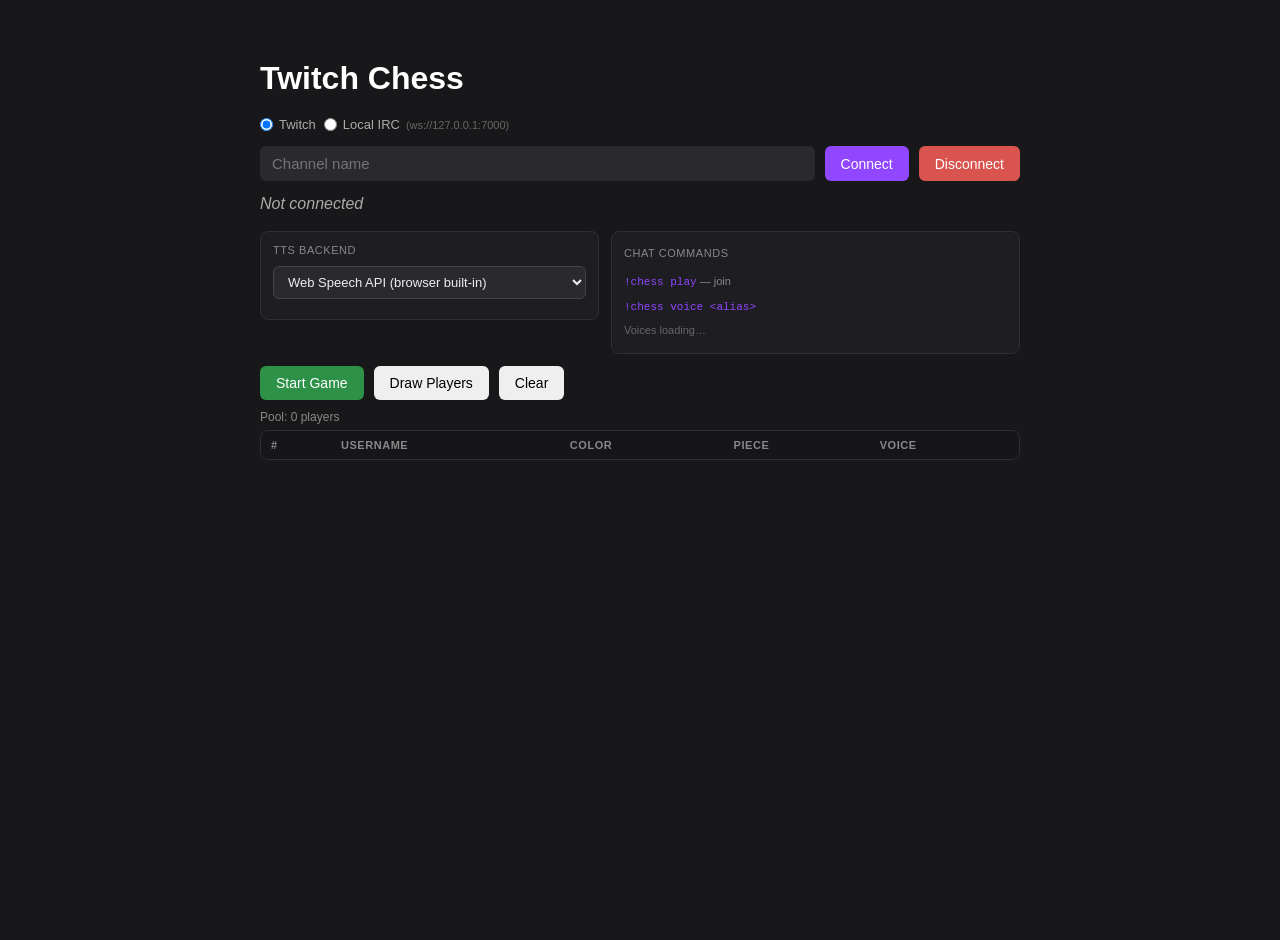
<file: docs/html/main_chess_twitch.html>
<!DOCTYPE html>
<html lang="en">
<head>
<meta charset="UTF-8">
<meta name="viewport" content="width=device-width, initial-scale=1.0">
<title>Twitch Chess</title>
<link rel="stylesheet" href="../css/styles.css">
<script src="../js/event-bus.js"></script>
<script src="../js/tts.js"></script>
<script src="../js/tts-base.js"></script>
<script src="../js/tts-supertonic.js"></script>
<script src="../js/tts-kokoro.js"></script>
<script src="../js/twitch_chat.js"></script>
<script src="../js/chess.js"></script>
<script src="../js/piece.js"></script>
<script src="../js/board.js"></script>
<script src="../js/game.js"></script>
<script src="../js/chat-log.js"></script>
<script src="../js/chat-twitch.js"></script>
</head>
<body>

<!-- ── Setup ── -->
<div id="setup-screen">
    <h1>Twitch Chess</h1>

    <div id="chat-controls"></div>

    <!-- TTS Backend + Command Reference -->
    <div style="margin:12px 0;display:flex;gap:12px;align-items:flex-start;">
    <div style="flex:0 0 auto;min-width:220px;padding:12px;background:#1e1e22;border:1px solid #2e2e36;border-radius:8px;">
        <div style="font-size:11px;text-transform:uppercase;letter-spacing:.05em;color:#888;margin-bottom:10px;">TTS Backend</div>

        <select id="tts-backend-select" style="width:100%;background:#2a2a2e;color:#eee;border:1px solid #444;border-radius:6px;padding:7px 10px;font-size:13px;margin-bottom:8px;">
            <option value="web">Web Speech API (browser built-in)</option>
            <option value="kokoro">Kokoro — English · neural · ~86 MB</option>
            <option value="supertonic">Supertonic — 31 languages · neural · ~400 MB</option>
        </select>

        <div id="firefox-warning" style="display:none;margin-bottom:8px;padding:8px 10px;background:#3a1a00;border:1px solid #e07b20;border-radius:6px;font-size:12px;color:#e07b20;"></div>

        <div id="supertonic-settings" style="display:none;margin-bottom:8px;">
            <select id="st-device" style="width:100%;background:#2a2a2e;color:#eee;border:1px solid #444;border-radius:6px;padding:7px 10px;font-size:13px;margin-bottom:6px;">
                <option value="webgpu">WebGPU (GPU accelerated)</option>
                <option value="wasm">WASM (single-threaded)</option>
            </select>
            <select id="st-lang" style="width:100%;background:#2a2a2e;color:#eee;border:1px solid #444;border-radius:6px;padding:7px 10px;font-size:13px;margin-bottom:6px;">
                <option value="en">English</option>
                <option value="de">German</option>
                <option value="fr">French</option>
                <option value="es">Spanish</option>
                <option value="it">Italian</option>
                <option value="pt">Portuguese</option>
                <option value="nl">Dutch</option>
                <option value="pl">Polish</option>
                <option value="ru">Russian</option>
                <option value="uk">Ukrainian</option>
                <option value="sv">Swedish</option>
                <option value="da">Danish</option>
                <option value="fi">Finnish</option>
                <option value="cs">Czech</option>
                <option value="sk">Slovak</option>
                <option value="ro">Romanian</option>
                <option value="hu">Hungarian</option>
                <option value="hr">Croatian</option>
                <option value="sl">Slovenian</option>
                <option value="bg">Bulgarian</option>
                <option value="el">Greek</option>
                <option value="tr">Turkish</option>
                <option value="ar">Arabic</option>
                <option value="hi">Hindi</option>
                <option value="id">Indonesian</option>
                <option value="vi">Vietnamese</option>
                <option value="ja">Japanese</option>
                <option value="ko">Korean</option>
                <option value="et">Estonian</option>
                <option value="lv">Latvian</option>
                <option value="lt">Lithuanian</option>
                <option value="na">Auto-detect</option>
            </select>
            <div style="display:flex;gap:10px;align-items:center;">
                <label style="font-size:12px;color:#aaa;white-space:nowrap;">Steps</label>
                <input type="range" id="st-steps" min="1" max="12" step="1" value="8" style="flex:1;background:transparent;">
                <span id="st-steps-val" style="font-size:13px;color:#fff;min-width:20px;">8</span>
            </div>
        </div>

        <div id="kokoro-settings" style="display:none;margin-bottom:8px;">
            <select id="kokoro-device" style="width:100%;background:#2a2a2e;color:#eee;border:1px solid #444;border-radius:6px;padding:7px 10px;font-size:13px;margin-bottom:6px;">
                <option value="webgpu">WebGPU (fp32, ~326 MB)</option>
                <option value="wasm">WASM (q8, ~86 MB)</option>
            </select>
        </div>

        <div id="tts-load-row" style="display:none;margin-top:8px;">
            <div style="display:flex;gap:8px;align-items:center;flex-wrap:wrap;">
                <button id="btn-tts-load" style="padding:6px 14px;background:#9146ff;color:#fff;border:none;border-radius:6px;font-size:13px;cursor:pointer;">⬇ Load model</button>
                <span id="tts-load-status" style="font-size:12px;color:#888;"></span>
            </div>
            <div id="tts-dl-wrap" style="display:none;margin-top:8px;">
                <div style="background:#333;border-radius:4px;height:6px;overflow:hidden;margin-bottom:4px;">
                    <div id="tts-dl-bar" style="background:#9146ff;height:100%;width:0%;transition:width .2s;border-radius:4px;"></div>
                </div>
                <div id="tts-dl-file" style="font-size:11px;color:#666;white-space:nowrap;overflow:hidden;text-overflow:ellipsis;"></div>
            </div>
        </div>
    </div><!-- /tts-backend box -->

    <!-- Command reference box — always shown, content updated by renderCmdRef() -->
    <div id="cmd-ref" style="flex:1;padding:12px;background:#1e1e22;border:1px solid #2e2e36;border-radius:8px;font-size:11px;color:#888;line-height:1.8;"></div>

    </div><!-- /flex row -->

    <div class="row" style="margin:10px 0;">
        <button class="btn-green" id="start-btn" disabled onclick="startGame()">Start Game</button>
        <button onclick="game.drawPlayers()">Draw Players</button>
        <button onclick="game.clearPlayers()">Clear</button>
    </div>
    <div id="pool-info" style="font-size:12px;color:#888;margin-bottom:6px;">Pool: 0 players</div>

    <div id="player-table-wrap">
        <table id="player-table">
            <thead>
                <tr><th>#</th><th>Username</th><th>Color</th><th>Piece</th><th>Voice</th><th id="th-lang" style="display:none">Language</th></tr>
            </thead>
            <tbody id="player-body"></tbody>
        </table>
    </div>
</div>

<!-- ── Game ── -->
<div id="game-screen">
    <div id="game-top">
        <div id="board"></div>
        <div id="right-panel">
            <div id="game-status">White to move</div>
            <div id="chat-log"></div>
            <div id="game-controls">
                <button class="btn-red" onclick="endGame()">End Game</button>
            </div>
        </div>
    </div>
</div>

<!-- Promo modal -->
<div id="promo-modal">
    <div id="promo-box">
        <h2>Promote pawn</h2>
        <div id="promo-choices"></div>
    </div>
</div>

<div id="win-overlay">
    <div id="win-box">
        <div id="win-title"></div>
        <div id="win-sub"></div>
        <button class="btn-green" onclick="closeWin()">Play Again</button>
    </div>
</div>

<script>
const isFirefox = navigator.userAgent.includes('Firefox');

// ── Language options for Supertonic ───────────────────────────
const SUPERTONIC_LANGS = [
    ['en','English'],['de','German'],['fr','French'],['es','Spanish'],['it','Italian'],
    ['pt','Portuguese'],['nl','Dutch'],['pl','Polish'],['ru','Russian'],['uk','Ukrainian'],
    ['sv','Swedish'],['da','Danish'],['fi','Finnish'],['cs','Czech'],['sk','Slovak'],
    ['ro','Romanian'],['hu','Hungarian'],['hr','Croatian'],['sl','Slovenian'],['bg','Bulgarian'],
    ['el','Greek'],['tr','Turkish'],['ar','Arabic'],['hi','Hindi'],['id','Indonesian'],
    ['vi','Vietnamese'],['ja','Japanese'],['ko','Korean'],['et','Estonian'],['lv','Latvian'],
    ['lt','Lithuanian'],['na','Auto'],
];

// ── TTS backend management ─────────────────────────────────────
let tts            = new TTS();
let ttsBackendType = 'web';

const TTS_FACTORIES = {
    web: () => new TTS(),
    kokoro: () => {
        const t = new TtsKokoro();
        t.device  = document.getElementById('kokoro-device').value;
        t.onready = () => updateStartButton();
        return t;
    },
    supertonic: () => {
        const t = new TtsSupertonic();
        t.device   = document.getElementById('st-device').value;
        t.lang     = document.getElementById('st-lang').value;
        t.steps    = parseInt(document.getElementById('st-steps').value);
        t.onready  = () => updateStartButton();
        return t;
    },
};

document.getElementById('tts-backend-select').addEventListener('change', e => {
    tts.stop?.();
    ttsBackendType = e.target.value;
    tts = TTS_FACTORIES[ttsBackendType]();
    game.setTts(tts);
    localStorage.setItem('tts-backend', ttsBackendType);
    document.getElementById('kokoro-settings').style.display    = ttsBackendType === 'kokoro' ? '' : 'none';
    document.getElementById('supertonic-settings').style.display = ttsBackendType === 'supertonic' ? '' : 'none';
    document.getElementById('tts-load-row').style.display        = ttsBackendType !== 'web' ? '' : 'none';
    const _ffWarn = document.getElementById('firefox-warning');
    if (isFirefox && (ttsBackendType === 'kokoro' || ttsBackendType === 'supertonic')) {
        _ffWarn.textContent = ttsBackendType === 'kokoro'
            ? '⚠ Kokoro is broken in Firefox (tested June 2026). Use Edge or Chrome.'
            : '⚠ Firefox WebGPU implementation is slow (tested June 2026). Use Edge or Chrome for acceptable performance.';
        _ffWarn.style.display = '';
    } else {
        _ffWarn.style.display = 'none';
    }
    document.getElementById('tts-load-status').textContent       = '';
    document.getElementById('th-lang').style.display             = ttsBackendType === 'supertonic' ? '' : 'none';
    renderCmdRef();
    renderPlayerList();
});

// Sync Kokoro settings live
document.getElementById('kokoro-device').addEventListener('change', e => {
    if (ttsBackendType === 'kokoro') { tts.device = e.target.value; tts._ready = false; tts._loading = null; updateStartButton(); }
});

// Sync Supertonic settings live
document.getElementById('st-device').addEventListener('change', e => {
    if (ttsBackendType === 'supertonic') { tts.device = e.target.value; tts._ready = false; tts._loading = null; updateStartButton(); }
});
document.getElementById('st-lang').addEventListener('change', e => {
    if (ttsBackendType === 'supertonic') tts.lang = e.target.value;
});
document.getElementById('st-steps').addEventListener('input', e => {
    document.getElementById('st-steps-val').textContent = e.target.value;
    if (ttsBackendType === 'supertonic') tts.steps = parseInt(e.target.value);
});

// Preload button
document.getElementById('btn-tts-load').addEventListener('click', async () => {
    const statusEl = document.getElementById('tts-load-status');
    const barEl    = document.getElementById('tts-dl-bar');
    const fileEl   = document.getElementById('tts-dl-file');
    const wrap     = document.getElementById('tts-dl-wrap');

    wrap.style.display  = 'block';
    barEl.style.width   = '0%';
    statusEl.textContent = 'Loading…';

    const dlFiles = {};

    const onProgress = (prog) => {
        if (prog.status === 'progress' || prog.status === 'downloading') {
            dlFiles[prog.file] = { loaded: prog.loaded ?? 0, total: prog.total ?? 0 };
            const tl  = Object.values(dlFiles).reduce((s, f) => s + f.loaded, 0);
            const tt  = Object.values(dlFiles).reduce((s, f) => s + f.total,  0);
            const pct = tt > 0 ? Math.round(tl / tt * 100) : Math.round(prog.progress ?? 0);
            barEl.style.width    = pct + '%';
            statusEl.textContent = `${pct}%  (${fmtBytes(tl)} / ${fmtBytes(tt)})`;
            fileEl.textContent   = prog.file ?? '';
        } else if (prog.status === 'done') {
            if (dlFiles[prog.file]) dlFiles[prog.file].loaded = dlFiles[prog.file].total;
            fileEl.textContent = `✓ ${prog.file ?? 'file'}`;
        } else if (prog.status === 'ready') {
            barEl.style.width = '100%';
        } else if (prog.status === 'gen-step') {
            statusEl.textContent = `Denoising ${prog.step}/${prog.total}…`;
            barEl.style.width    = Math.round(prog.step / prog.total * 100) + '%';
        }
    };

    try {
        await tts.preload(onProgress);
        barEl.style.width    = '100%';
        statusEl.textContent = '✓ Ready';
        updateStartButton();
    } catch (err) {
        barEl.style.width    = '0%';
        statusEl.textContent = `⚠ ${err.message}`;
        statusEl.style.color = '#e07b20';
        updateStartButton();
    }
});

function fmtBytes(b) {
    if (!b) return '?';
    if (b < 1048576) return (b / 1024).toFixed(1) + ' KB';
    return (b / 1048576).toFixed(1) + ' MB';
}

const game        = new Game(tts);
const board       = new ChessBoard();
const chatLog     = new ChatLog();
const chatTwitch  = new ChatTwitch();

board.mount(
    document.getElementById('board'),
    document.getElementById('game-status'),
    document.getElementById('promo-modal')
);
game.setBoard(board);
chatLog.mount(document.getElementById('chat-log'));
chatTwitch.mount(document.getElementById('chat-controls'));

// ── Setup screen ───────────────────────────────────────────────
const PIECE_ORDER = ['r','n','b','q','k','b','n','r','p','p','p','p','p','p','p','p'];

function escHtml(s) {
    return String(s).replace(/&/g,'&amp;').replace(/</g,'&lt;').replace(/>/g,'&gt;');
}

function renderCmdRef() {
    const el = document.getElementById('cmd-ref');
    if (!el) return;
    const pill = (text, title) =>
        `<span style="font-family:monospace;background:#2a2a2e;padding:1px 5px;border-radius:3px;${title ? 'cursor:help;' : ''}"${title ? ` title="${escHtml(title)}"` : ''}>${escHtml(text)}</span>`;
    const cmd = s => `<span style="color:#9146ff;font-family:monospace;">${s}</span>`;

    let html = `<div style="font-size:11px;text-transform:uppercase;letter-spacing:.05em;color:#888;margin-bottom:8px;">Chat Commands</div>`;
    html += `<div>${cmd('!chess play')} — join</div>`;

    if (ttsBackendType === 'supertonic') {
        html += `<div style="margin-top:4px;">${cmd('!chess voice &lt;id&gt;')}</div>`;
        html += `<div style="margin-top:2px;display:flex;flex-wrap:wrap;gap:3px;margin-bottom:6px;">`;
        ['m1','m2','m3','m4','m5','f1','f2','f3','f4','f5'].forEach(v => { html += pill(v); });
        html += `</div>`;
        html += `<div>${cmd('!chess language &lt;code&gt;')}</div>`;
        html += `<div style="margin-top:2px;display:flex;flex-wrap:wrap;gap:3px;">`;
        ['en','de','fr','es','it','pt','nl','pl','ru','uk','sv','da','fi','cs','sk','ro','hu','hr','sl','bg','el','tr','ar','hi','id','vi','ja','ko','et','lv','lt','na'].forEach(c => { html += pill(c); });
        html += `</div>`;
    } else {
        const voices = tts.supportedVoices;
        html += `<div style="margin-top:4px;">${cmd('!chess voice &lt;alias&gt;')}</div>`;
        if (voices.length) {
            html += `<div style="margin-top:2px;display:flex;flex-direction:column;gap:3px;">`;
            voices.forEach(({ voice }, i) => { html += pill(`v${i + 1} = ${voice.name}`); });
            html += `</div>`;
        } else {
            html += `<div style="margin-top:4px;color:#666;">Voices loading…</div>`;
        }
    }

    el.innerHTML = html;
}

function renderPlayerList() {
    const players    = game.players;
    const tbody      = document.getElementById('player-body');
    tbody.innerHTML  = '';
    const colorCount = { white: 0, black: 0 };

    players.forEach((p, i) => {
        const pieceType = PIECE_ORDER[colorCount[p.color]++] || 'p';
        const tr        = document.createElement('tr');
        tr.innerHTML    = `
            <td>${i + 1}</td>
            <td>${escHtml(p.username)}</td>
            <td><span class="badge badge-${p.color}">${p.color}</span></td>
            <td></td>
            <td></td>
            <td style="display:${ttsBackendType === 'supertonic' ? '' : 'none'}"></td>
        `;
        tr.cells[1].style.color = p.chatColor;
        tr.cells[3].appendChild(pieceImg(p.color, pieceType, 24));

        const voiceSel = document.createElement('select');
        voiceSel.className = 'voice-select';
        tts.supportedVoices.forEach(({ voice, index }) => {
            const opt       = document.createElement('option');
            opt.value       = index;
            opt.textContent = voice.name;
            opt.selected    = index === p.voiceIndex;
            voiceSel.appendChild(opt);
        });
        voiceSel.onchange = () => { game.players[i].voiceIndex = parseInt(voiceSel.value); };
        tr.cells[4].appendChild(voiceSel);

        if (ttsBackendType === 'supertonic') {
            const langSel = document.createElement('select');
            langSel.className = 'voice-select';
            SUPERTONIC_LANGS.forEach(([code, label]) => {
                const opt       = document.createElement('option');
                opt.value       = code;
                opt.textContent = label;
                opt.selected    = code === (p.lang ?? 'en');
                langSel.appendChild(opt);
            });
            langSel.onchange = () => { game.players[i].lang = langSel.value; };
            tr.cells[5].appendChild(langSel);
        }

        tbody.appendChild(tr);
    });

    updateStartButton();
}

function updateStartButton() {
    const btn          = document.getElementById('start-btn');
    const hasPlayers   = game.players.length > 0;
    const modelPending = (ttsBackendType === 'supertonic' || ttsBackendType === 'kokoro') && !tts._ready;

    btn.disabled = !hasPlayers || modelPending;

    if (modelPending) {
        btn.style.background = '#e07b20';
        btn.title = 'Load the model first (click ⬇ Load model)';
    } else {
        btn.style.background = '';
        btn.title = '';
    }
}

function updatePoolCount() {
    const n = game.pool.length;
    document.getElementById('pool-info').textContent = `Pool: ${n} player${n === 1 ? '' : 's'}`;
}

bus.on('player:pooled',   () => updatePoolCount());
bus.on('player:joined',   () => renderPlayerList());
bus.on('player:updated',  () => renderPlayerList());
bus.on('players:cleared', () => { updatePoolCount(); renderPlayerList(); });
bus.on('players:drawn',   () => {});
speechSynthesis.onvoiceschanged = () => { renderCmdRef(); renderPlayerList(); };

// Restore backend selection from previous session
const _savedBackend = localStorage.getItem('tts-backend');
if (_savedBackend && TTS_FACTORIES[_savedBackend]) {
    document.getElementById('tts-backend-select').value = _savedBackend;
    document.getElementById('tts-backend-select').dispatchEvent(new Event('change'));
} else {
    renderCmdRef();
}

bus.on('game:moved', ({ game: chess }) => {
    if (chess.status === 'checkmate' || chess.status === 'stalemate') {
        const title = document.getElementById('win-title');
        const sub   = document.getElementById('win-sub');
        if (chess.status === 'checkmate') {
            const winner = chess.winner;
            title.textContent = 'Checkmate!';
            title.className = winner === 'white' ? 'win-white' : 'win-black';
            sub.textContent = `${winner === 'white' ? 'White' : 'Black'} wins!`;
        } else {
            title.textContent = 'Stalemate!';
            title.className = '';
            sub.textContent = 'The game is a draw.';
        }
        document.getElementById('win-overlay').classList.add('show');
    }
});

function closeWin() {
    document.getElementById('win-overlay').classList.remove('show');
}

// ── Game screen transitions ────────────────────────────────────
function startGame() {
    closeWin();
    game.start();
    document.getElementById('setup-screen').style.display = 'none';
    document.getElementById('game-screen').style.display  = 'flex';
}

function endGame() {
    closeWin();
    game.end();
    document.getElementById('game-screen').style.display  = 'none';
    document.getElementById('setup-screen').style.display = 'block';
    renderPlayerList();
}
</script>
</body>
</html>
</file>
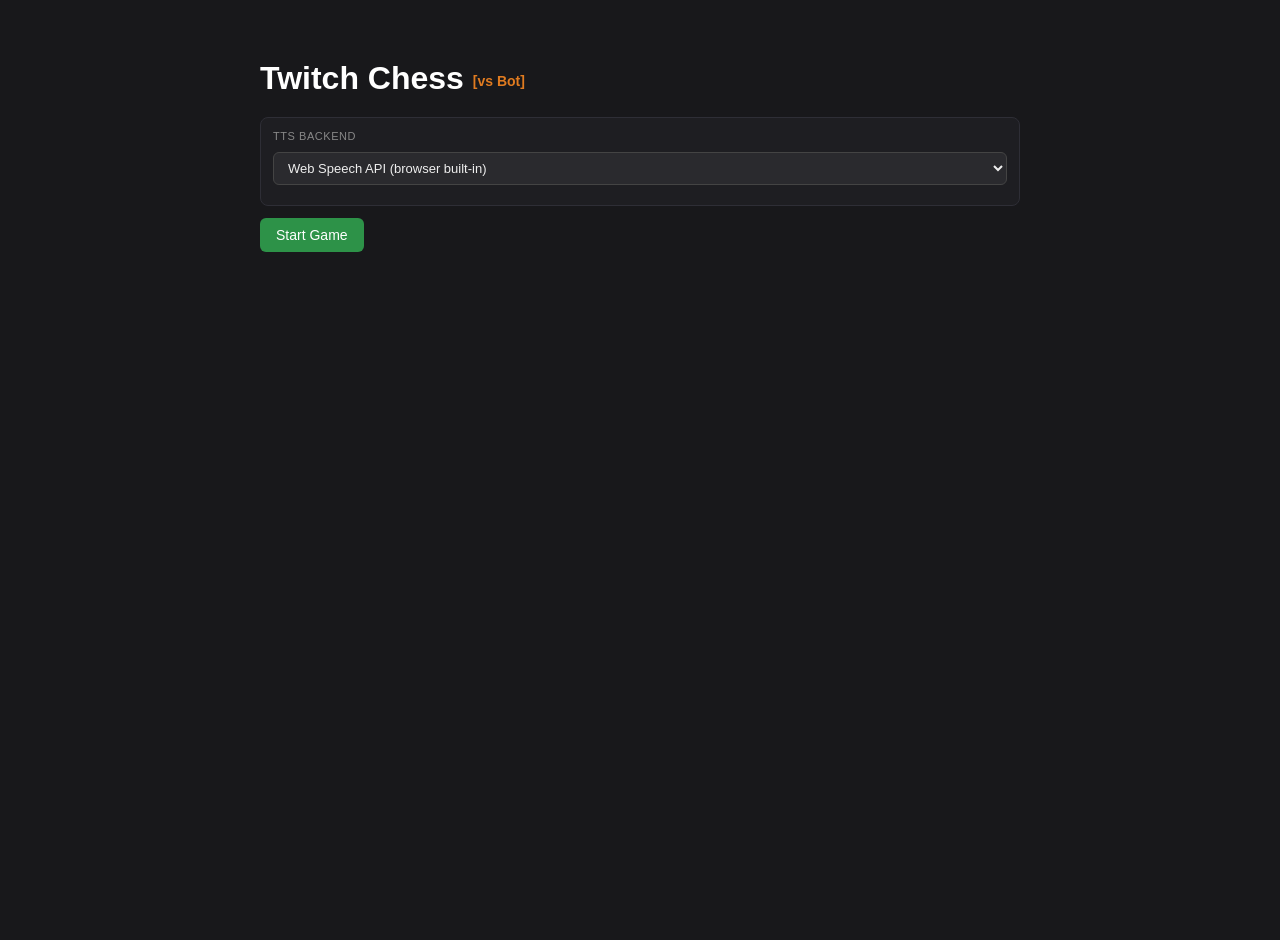
<file: docs/html/main_chess_vs_bot.html>
<!DOCTYPE html>
<html lang="en">
<head>
<meta charset="UTF-8">
<meta name="viewport" content="width=device-width, initial-scale=1.0">
<title>Twitch Chess — vs Bot</title>
<link rel="stylesheet" href="../css/styles.css">
<script src="../js/event-bus.js"></script>
<script src="../js/tts.js"></script>
<script src="../js/tts-base.js"></script>
<script src="../js/tts-supertonic.js"></script>
<script src="../js/tts-kokoro.js"></script>
<script src="../js/chess.js"></script>
<script src="../js/piece.js"></script>
<script src="../js/board.js"></script>
<script src="../js/game.js"></script>
<script src="../js/chat-log.js"></script>
<script src="../js/chat-sim.js"></script>
<script src="../js/bot.js"></script>
</head>
<body>

<!-- ── Setup ── -->
<div id="setup-screen">
    <h1>Twitch Chess <span style="color:#e07b20;font-size:14px;vertical-align:middle;">[vs Bot]</span></h1>

    <!-- TTS Backend -->
    <div style="margin:12px 0;padding:12px;background:#1e1e22;border:1px solid #2e2e36;border-radius:8px;">
        <div style="font-size:11px;text-transform:uppercase;letter-spacing:.05em;color:#888;margin-bottom:10px;">TTS Backend</div>

        <select id="tts-backend-select" style="width:100%;background:#2a2a2e;color:#eee;border:1px solid #444;border-radius:6px;padding:7px 10px;font-size:13px;margin-bottom:8px;">
            <option value="web">Web Speech API (browser built-in)</option>
            <option value="kokoro">Kokoro — English · neural · ~86 MB</option>
            <option value="supertonic">Supertonic — 31 languages · neural · ~400 MB</option>
        </select>

        <div id="firefox-warning" style="display:none;margin-bottom:8px;padding:8px 10px;background:#3a1a00;border:1px solid #e07b20;border-radius:6px;font-size:12px;color:#e07b20;"></div>

        <div id="supertonic-settings" style="display:none;margin-bottom:8px;">
            <select id="st-device" style="width:100%;background:#2a2a2e;color:#eee;border:1px solid #444;border-radius:6px;padding:7px 10px;font-size:13px;margin-bottom:6px;">
                <option value="webgpu">WebGPU (GPU accelerated)</option>
                <option value="wasm">WASM (single-threaded)</option>
            </select>
            <select id="st-lang" style="width:100%;background:#2a2a2e;color:#eee;border:1px solid #444;border-radius:6px;padding:7px 10px;font-size:13px;margin-bottom:6px;">
                <option value="en">English</option>
                <option value="de">German</option>
                <option value="fr">French</option>
                <option value="es">Spanish</option>
                <option value="it">Italian</option>
                <option value="pt">Portuguese</option>
                <option value="nl">Dutch</option>
                <option value="pl">Polish</option>
                <option value="ru">Russian</option>
                <option value="uk">Ukrainian</option>
                <option value="sv">Swedish</option>
                <option value="da">Danish</option>
                <option value="fi">Finnish</option>
                <option value="cs">Czech</option>
                <option value="sk">Slovak</option>
                <option value="ro">Romanian</option>
                <option value="hu">Hungarian</option>
                <option value="hr">Croatian</option>
                <option value="sl">Slovenian</option>
                <option value="bg">Bulgarian</option>
                <option value="el">Greek</option>
                <option value="tr">Turkish</option>
                <option value="ar">Arabic</option>
                <option value="hi">Hindi</option>
                <option value="id">Indonesian</option>
                <option value="vi">Vietnamese</option>
                <option value="ja">Japanese</option>
                <option value="ko">Korean</option>
                <option value="et">Estonian</option>
                <option value="lv">Latvian</option>
                <option value="lt">Lithuanian</option>
                <option value="na">Auto-detect</option>
            </select>
            <div style="display:flex;gap:10px;align-items:center;">
                <label style="font-size:12px;color:#aaa;white-space:nowrap;">Steps</label>
                <input type="range" id="st-steps" min="1" max="12" step="1" value="8" style="flex:1;background:transparent;">
                <span id="st-steps-val" style="font-size:13px;color:#fff;min-width:20px;">8</span>
            </div>
        </div>

        <div id="kokoro-settings" style="display:none;margin-bottom:8px;">
            <select id="kokoro-device" style="width:100%;background:#2a2a2e;color:#eee;border:1px solid #444;border-radius:6px;padding:7px 10px;font-size:13px;margin-bottom:6px;">
                <option value="webgpu">WebGPU (fp32, ~326 MB)</option>
                <option value="wasm">WASM (q8, ~86 MB)</option>
            </select>
        </div>

        <div id="tts-load-row" style="display:none;margin-top:8px;">
            <div style="display:flex;gap:8px;align-items:center;flex-wrap:wrap;">
                <button id="btn-tts-load" style="padding:6px 14px;background:#9146ff;color:#fff;border:none;border-radius:6px;font-size:13px;cursor:pointer;">⬇ Load model</button>
                <span id="tts-load-status" style="font-size:12px;color:#888;"></span>
            </div>
            <div id="tts-dl-wrap" style="display:none;margin-top:8px;">
                <div style="background:#333;border-radius:4px;height:6px;overflow:hidden;margin-bottom:4px;">
                    <div id="tts-dl-bar" style="background:#9146ff;height:100%;width:0%;transition:width .2s;border-radius:4px;"></div>
                </div>
                <div id="tts-dl-file" style="font-size:11px;color:#666;white-space:nowrap;overflow:hidden;text-overflow:ellipsis;"></div>
            </div>
        </div>
    </div><!-- /tts-backend box -->

    <div class="row" style="margin:10px 0;">
        <button class="btn-green" id="start-btn" onclick="startGame()">Start Game</button>
    </div>
</div>

<!-- ── Game ── -->
<div id="game-screen">
    <div id="game-top">
        <div id="board"></div>
        <div id="right-panel">
            <div id="game-status">White to move</div>
            <div id="chat-log"></div>
            <div id="game-controls">
                <button class="btn-red" onclick="endGame()">End Game</button>
            </div>
        </div>
    </div>
</div>

<!-- Promo modal -->
<div id="promo-modal">
    <div id="promo-box">
        <h2>Promote pawn</h2>
        <div id="promo-choices"></div>
    </div>
</div>

<div id="win-overlay">
    <div id="win-box">
        <div id="win-title"></div>
        <div id="win-sub"></div>
        <button class="btn-green" onclick="closeWin()">Play Again</button>
    </div>
</div>

<script>
const isFirefox = navigator.userAgent.includes('Firefox');

const SUPERTONIC_LANGS = [
    ['en','English'],['de','German'],['fr','French'],['es','Spanish'],['it','Italian'],
    ['pt','Portuguese'],['nl','Dutch'],['pl','Polish'],['ru','Russian'],['uk','Ukrainian'],
    ['sv','Swedish'],['da','Danish'],['fi','Finnish'],['cs','Czech'],['sk','Slovak'],
    ['ro','Romanian'],['hu','Hungarian'],['hr','Croatian'],['sl','Slovenian'],['bg','Bulgarian'],
    ['el','Greek'],['tr','Turkish'],['ar','Arabic'],['hi','Hindi'],['id','Indonesian'],
    ['vi','Vietnamese'],['ja','Japanese'],['ko','Korean'],['et','Estonian'],['lv','Latvian'],
    ['lt','Lithuanian'],['na','Auto'],
];

let tts            = new TTS();
let ttsBackendType = 'web';

const TTS_FACTORIES = {
    web: () => new TTS(),
    kokoro: () => {
        const t = new TtsKokoro();
        t.device  = document.getElementById('kokoro-device').value;
        t.onready = () => updateStartButton();
        return t;
    },
    supertonic: () => {
        const t = new TtsSupertonic();
        t.device   = document.getElementById('st-device').value;
        t.lang     = document.getElementById('st-lang').value;
        t.steps    = parseInt(document.getElementById('st-steps').value);
        t.onready  = () => updateStartButton();
        return t;
    },
};

document.getElementById('tts-backend-select').addEventListener('change', e => {
    tts.stop?.();
    ttsBackendType = e.target.value;
    tts = TTS_FACTORIES[ttsBackendType]();
    game.setTts(tts);
    localStorage.setItem('tts-backend', ttsBackendType);
    document.getElementById('kokoro-settings').style.display    = ttsBackendType === 'kokoro' ? '' : 'none';
    document.getElementById('supertonic-settings').style.display = ttsBackendType === 'supertonic' ? '' : 'none';
    document.getElementById('tts-load-row').style.display        = ttsBackendType !== 'web' ? '' : 'none';
    const _ffWarn = document.getElementById('firefox-warning');
    if (isFirefox && (ttsBackendType === 'kokoro' || ttsBackendType === 'supertonic')) {
        _ffWarn.textContent = ttsBackendType === 'kokoro'
            ? '⚠ Kokoro is broken in Firefox (tested June 2026). Use Edge or Chrome.'
            : '⚠ Firefox WebGPU implementation is slow (tested June 2026). Use Edge or Chrome for acceptable performance.';
        _ffWarn.style.display = '';
    } else {
        _ffWarn.style.display = 'none';
    }
    document.getElementById('tts-load-status').textContent       = '';
});

document.getElementById('kokoro-device').addEventListener('change', e => {
    if (ttsBackendType === 'kokoro') { tts.device = e.target.value; tts._ready = false; tts._loading = null; updateStartButton(); }
});

document.getElementById('st-device').addEventListener('change', e => {
    if (ttsBackendType === 'supertonic') { tts.device = e.target.value; tts._ready = false; tts._loading = null; updateStartButton(); }
});
document.getElementById('st-lang').addEventListener('change', e => {
    if (ttsBackendType === 'supertonic') tts.lang = e.target.value;
});
document.getElementById('st-steps').addEventListener('input', e => {
    document.getElementById('st-steps-val').textContent = e.target.value;
    if (ttsBackendType === 'supertonic') tts.steps = parseInt(e.target.value);
});

document.getElementById('btn-tts-load').addEventListener('click', async () => {
    const statusEl = document.getElementById('tts-load-status');
    const barEl    = document.getElementById('tts-dl-bar');
    const fileEl   = document.getElementById('tts-dl-file');
    const wrap     = document.getElementById('tts-dl-wrap');

    wrap.style.display   = 'block';
    barEl.style.width    = '0%';
    statusEl.textContent = 'Loading…';

    const dlFiles = {};
    try { await tts.preload((prog) => {
        if (prog.status === 'progress' || prog.status === 'downloading') {
            dlFiles[prog.file] = { loaded: prog.loaded ?? 0, total: prog.total ?? 0 };
            const tl  = Object.values(dlFiles).reduce((a, f) => a + f.loaded, 0);
            const tt  = Object.values(dlFiles).reduce((a, f) => a + f.total,  0);
            const pct = tt > 0 ? Math.round(tl / tt * 100) : Math.round(prog.progress ?? 0);
            barEl.style.width    = pct + '%';
            statusEl.textContent = `${pct}%  (${fmtBytes(tl)} / ${fmtBytes(tt)})`;
            fileEl.textContent   = prog.file ?? '';
        } else if (prog.status === 'done') {
            if (dlFiles[prog.file]) dlFiles[prog.file].loaded = dlFiles[prog.file].total;
            fileEl.textContent = `✓ ${prog.file ?? 'file'}`;
        } else if (prog.status === 'gen-step') {
            statusEl.textContent = `Denoising ${prog.step}/${prog.total}…`;
            barEl.style.width    = Math.round(prog.step / prog.total * 100) + '%';
        }
    });
        barEl.style.width    = '100%';
        statusEl.textContent = '✓ Ready';
        updateStartButton();
    } catch (err) {
        barEl.style.width    = '0%';
        statusEl.textContent = `⚠ ${err.message}`;
        statusEl.style.color = '#e07b20';
        updateStartButton();
    }
});

function fmtBytes(b) {
    if (!b) return '?';
    if (b < 1048576) return (b / 1024).toFixed(1) + ' KB';
    return (b / 1048576).toFixed(1) + ' MB';
}

const game        = new Game(tts);
const board       = new ChessBoard();
const chatLog     = new ChatLog();
const chatSim     = new ChatSim(tts);

board.mount(
    document.getElementById('board'),
    document.getElementById('game-status'),
    document.getElementById('promo-modal')
);
game.setBoard(board);
chatLog.mount(document.getElementById('chat-log'));

bus.on('game:moved', ({ game: chess }) => {
    if (chess.status === 'checkmate' || chess.status === 'stalemate') {
        const title = document.getElementById('win-title');
        const sub   = document.getElementById('win-sub');
        if (chess.status === 'checkmate') {
            const winner = chess.winner;
            title.textContent = 'Checkmate!';
            title.className = winner === 'white' ? 'win-white' : 'win-black';
            sub.textContent = `${winner === 'white' ? 'White' : 'Black'} wins!`;
        } else {
            title.textContent = 'Stalemate!';
            title.className = '';
            sub.textContent = 'The game is a draw.';
        }
        document.getElementById('win-overlay').classList.add('show');
    }
});

function closeWin() {
    document.getElementById('win-overlay').classList.remove('show');
}

function updateStartButton() {
    const btn          = document.getElementById('start-btn');
    const modelPending = (ttsBackendType === 'supertonic' || ttsBackendType === 'kokoro') && !tts._ready;
    btn.disabled = modelPending;
    if (modelPending) {
        btn.style.background = '#e07b20';
        btn.title = 'Load the model first (click ⬇ Load model)';
    } else {
        btn.style.background = '';
        btn.title = '';
    }
}

const _savedBackend = localStorage.getItem('tts-backend');
if (_savedBackend && TTS_FACTORIES[_savedBackend]) {
    document.getElementById('tts-backend-select').value = _savedBackend;
    document.getElementById('tts-backend-select').dispatchEvent(new Event('change'));
}

// ── Game screen transitions ────────────────────────────────────
function startGame() {
    closeWin();
    game.clearPlayers();
    const supported = tts.supportedVoices;
    const names = [...DUMMY_NAMES].sort(() => Math.random() - 0.5);
    for (let i = 0; i < 16; i++) {
        const voiceIndex = supported.length ? supported[Math.floor(Math.random() * supported.length)].index : 0;
        game.addPlayer({ username: names[i], color: 'white', voiceIndex, lang: 'en', chatColor: '#ffffff' });
    }
    for (let i = 16; i < 32; i++) {
        const voiceIndex = supported.length ? supported[Math.floor(Math.random() * supported.length)].index : 0;
        game.addPlayer({ username: names[i], color: 'black', voiceIndex, lang: 'en', chatColor: '#e07b20' });
    }
    new Bot(game);
    game.start();
    document.getElementById('setup-screen').style.display = 'none';
    document.getElementById('game-screen').style.display  = 'flex';
}

function endGame() {
    closeWin();
    game.end();
    document.getElementById('game-screen').style.display  = 'none';
    document.getElementById('setup-screen').style.display = 'block';
}
</script>
</body>
</html>
</file>
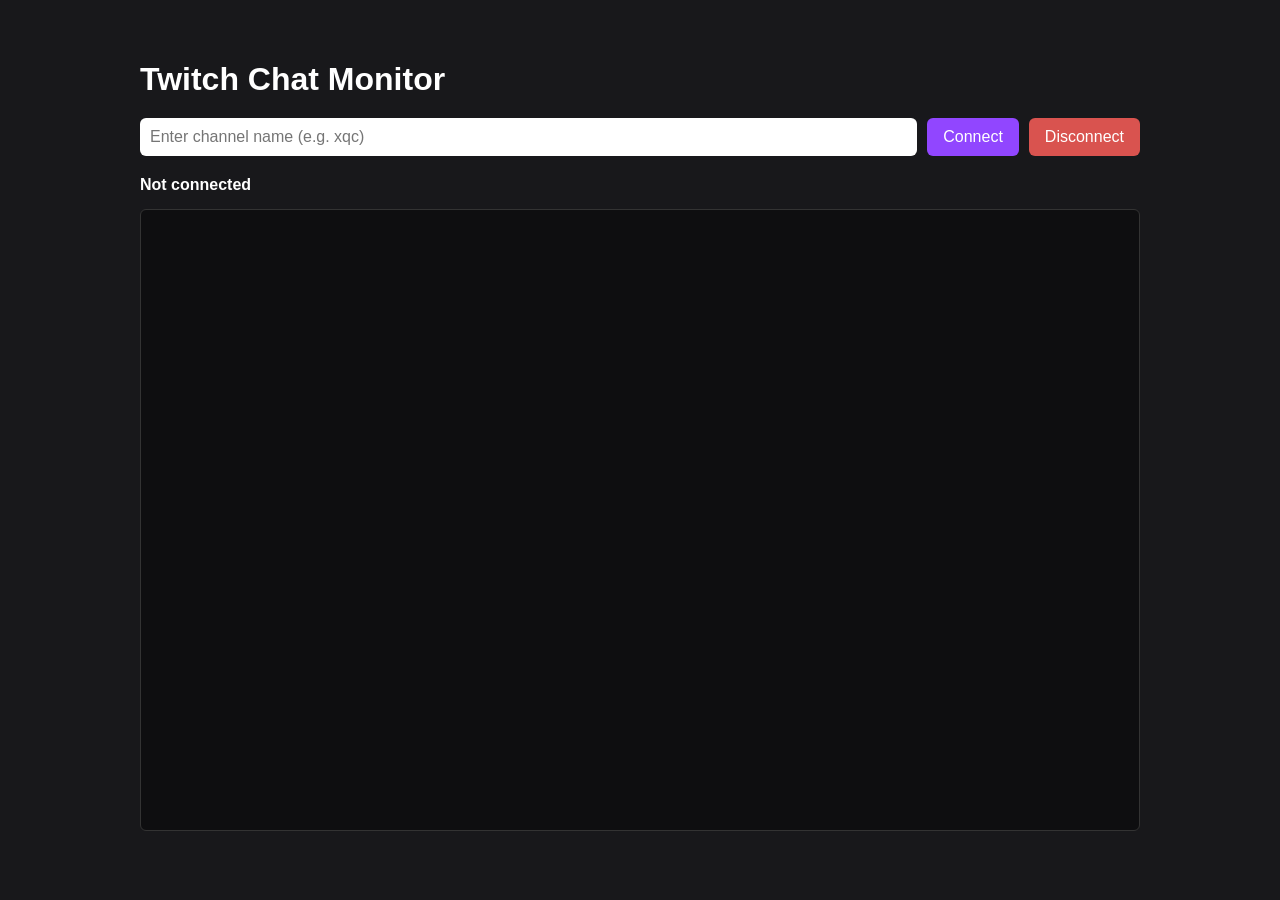
<file: docs/html/twitch_chat.html>
<!DOCTYPE html>
<html lang="en">
<head>
<meta charset="UTF-8">
<meta name="viewport" content="width=device-width, initial-scale=1.0">
<title>Twitch Chat Monitor</title>
<script src="../js/twitch_chat.js"></script>

<style>
    body {
        font-family: Arial, sans-serif;
        max-width: 1000px;
        margin: 20px auto;
        padding: 20px;
        background: #18181b;
        color: white;
    }

    h1 {
        margin-bottom: 20px;
    }

    .controls {
        display: flex;
        gap: 10px;
        margin-bottom: 20px;
    }

    input {
        flex: 1;
        padding: 10px;
        font-size: 16px;
        border: none;
        border-radius: 6px;
    }

    button {
        padding: 10px 16px;
        font-size: 16px;
        cursor: pointer;
        border: none;
        border-radius: 6px;
    }

    #connectBtn {
        background: #9146ff;
        color: white;
    }

    #disconnectBtn {
        background: #d9534f;
        color: white;
    }

    #status {
        margin-bottom: 15px;
        font-weight: bold;
    }

    #chat {
        height: 600px;
        overflow-y: auto;
        border: 1px solid #333;
        padding: 10px;
        background: #0e0e10;
        border-radius: 6px;
    }

    .message {
        padding: 4px 0;
        border-bottom: 1px solid #222;
        word-wrap: break-word;
    }

    .username {
        font-weight: bold;
    }

    .system {
        color: #aaa;
        font-style: italic;
    }
</style>
</head>
<body>

<h1>Twitch Chat Monitor</h1>

<div class="controls">
    <input
        id="channelInput"
        type="text"
        placeholder="Enter channel name (e.g. xqc)"
    >

    <button id="connectBtn">Connect</button>
    <button id="disconnectBtn">Disconnect</button>
</div>

<div id="status">Not connected</div>

<div id="chat"></div>

<script>
const chat = document.getElementById("chat");
const statusEl = document.getElementById("status");
const channelInput = document.getElementById("channelInput");

const twitchChat = new TwitchChat();

function addSystemMessage(text) {
    const div = document.createElement("div");
    div.className = "message system";
    div.textContent = text;
    chat.appendChild(div);
    chat.scrollTop = chat.scrollHeight;
}

function addChatMessage(username, text, color) {
    const div = document.createElement("div");
    div.className = "message";

    const userSpan = document.createElement("span");
    userSpan.className = "username";
    userSpan.textContent = username + ": ";
    userSpan.style.color = color || "#9146ff";

    const msgSpan = document.createElement("span");
    msgSpan.textContent = text;

    div.appendChild(userSpan);
    div.appendChild(msgSpan);

    chat.appendChild(div);
    chat.scrollTop = chat.scrollHeight;
}

twitchChat
    .on("connected", (channel) => {
        statusEl.textContent = `Connected to #${channel}`;
        addSystemMessage(`Connected to #${channel}`);
    })
    .on("disconnected", () => {
        statusEl.textContent = "Disconnected";
        addSystemMessage("Disconnected");
    })
    .on("error", (err) => {
        statusEl.textContent = "Connection error";
        addSystemMessage(err.message);
    })
    .on("message", ({ username, text, color }) => {
        addChatMessage(username, text, color);
    });

function connect() {
    const channel = channelInput.value.trim();
    if (!channel) { alert("Enter a channel name."); return; }
    chat.innerHTML = "";
    statusEl.textContent = `Connecting to #${channel}...`;
    twitchChat.connect(channel);
}

document.getElementById("connectBtn").addEventListener("click", connect);
document.getElementById("disconnectBtn").addEventListener("click", () => twitchChat.disconnect());
channelInput.addEventListener("keydown", (e) => { if (e.key === "Enter") connect(); });
</script>

</body>
</html>
</file>
<file: docs/css/styles.css>
* { box-sizing: border-box; margin: 0; padding: 0; }
body { font-family: Arial, sans-serif; background: #18181b; color: white; min-height: 100vh; }

/* ── Setup screen ─────────────────────────────────────────────── */
#setup-screen { max-width: 800px; margin: 40px auto; padding: 20px; }
#setup-screen h1 { margin-bottom: 20px; }

.row { display: flex; gap: 10px; margin-bottom: 14px; }
input[type=text] { flex: 1; padding: 9px 12px; font-size: 15px; border: none; border-radius: 6px; background: #2a2a2e; color: white; }
button { padding: 9px 16px; font-size: 14px; cursor: pointer; border: none; border-radius: 6px; }
.btn-purple { background: #9146ff; color: white; }
.btn-green  { background: #2d9248; color: white; }
.btn-red    { background: #d9534f; color: white; }
.btn-orange { background: #e07b20; color: white; }

#conn-status { margin-bottom: 18px; font-style: italic; color: #aaa; }

#player-table-wrap {
    border-radius: 8px; overflow: hidden;
    border: 1px solid #2e2e36; margin-bottom: 18px;
}
#player-table {
    width: 100%; border-collapse: collapse;
    background: #1e1e22;
}
#player-table thead { background: #16161a; }
#player-table th { text-align: left; padding: 8px 10px; color: #888; font-size: 11px; text-transform: uppercase; letter-spacing: 0.05em; }
#player-table td { padding: 5px 10px; font-size: 13px; vertical-align: middle; border-top: 1px solid #2a2a32; }
#player-table tbody tr:hover { background: #26262e; }

#player-table td:nth-child(4) { width: 36px; }
#player-table td:nth-child(4) img {
    display: block;
    background: #c8a97a;
    border-radius: 4px;
    padding: 2px;
}

.badge { display: inline-block; padding: 2px 8px; border-radius: 10px; font-size: 11px; font-weight: bold; }
.badge-white { background: #e8dcc8; color: #333; }
.badge-black { background: #2a2a2e; color: #bbb; border: 1px solid #555; }
.voice-select { width: 100%; padding: 2px 4px; font-size: 12px; background: #2a2a2e; color: white; border: 1px solid #444; border-radius: 4px; }

/* ── Game screen ──────────────────────────────────────────────── */
#game-screen { display: none; padding: 8px; height: 100vh; overflow: hidden; justify-content: center; align-items: center; }
#game-top { display: flex; gap: 16px; align-items: stretch; height: calc(100vh - 16px); }

#game-status { font-size: 2.4vh; font-weight: bold; text-align: center; flex-shrink: 0; }

/* ── Board ────────────────────────────────────────────────────── */
#board {
    display: grid;
    grid-template-columns: repeat(8, 1fr);
    grid-template-rows: repeat(8, 1fr);
    border: 2px solid #555;
    flex-shrink: 0;
    height: 100%;
    aspect-ratio: 1;
}
.cell {
    display: flex; flex-direction: column; align-items: center; justify-content: flex-start;
    cursor: pointer; user-select: none; position: relative; overflow: hidden; padding: 2px;
}
.light { background: #f0d9b5; color: #333; }
.dark  { background: #b58863; color: #111; }
.selected   { background: #f6f669 !important; }
.last-move  { background: #aaa23a !important; }
.check-king { background: #e05 !important; }

.move-dot {
    position: absolute; width: 32%; height: 32%; border-radius: 50%;
    background: rgba(0,0,0,0.22); top: 50%; left: 50%;
    transform: translate(-50%, -50%); pointer-events: none; z-index: 1;
}
.capture-ring {
    position: absolute; inset: 4%; border-radius: 50%;
    box-shadow: inset 0 0 0 0.5vh rgba(0,0,0,0.22); pointer-events: none; z-index: 1;
}

.piece-symbol {
    flex: 1; display: flex; align-items: center; justify-content: center;
    width: 100%; min-height: 0; overflow: visible; position: relative; z-index: 2;
}
.piece-inner {
    flex: 1; display: flex; align-items: center; justify-content: center;
    width: 100%; min-height: 0; position: relative;
    transform-origin: center center;
    transition: transform 0.12s ease-out;
}
.piece-symbol img { width: 90%; height: 90%; object-fit: contain; pointer-events: none; display: block; }

.piece-eye {
    position: absolute;
    width: 11.25%; /* matches 36px / 320px ratio from eye-adjustment tool */
    aspect-ratio: 1;
    transform: translate(-50%, -50%);
    pointer-events: none;
}
.piece-eye svg { display: block; width: 100%; height: 100%; filter: drop-shadow(0 1px 2px rgba(0,0,0,0.7)); }

.piece-name {
    font-size: 1.3vh; font-weight: bold; text-align: center; line-height: 1.2;
    width: 100%; overflow: hidden;
    display: -webkit-box; -webkit-line-clamp: 2; -webkit-box-orient: vertical;
    overflow-wrap: anywhere;
    color: #fff;
    text-shadow: 1px 1px 0 #000, -1px 1px 0 #000, 1px -1px 0 #000, -1px -1px 0 #000;
    padding: 0 2px; position: relative; z-index: 2;
}
.piece-msg {
    font-size: 1.4vh; font-style: italic; text-align: center;
    width: 100%; overflow: hidden; text-overflow: ellipsis; white-space: nowrap;
    color: #fff; background: rgba(0,0,0,0.55); border-radius: 3px;
    padding: 2px 4px; position: relative; z-index: 2;
}

.coords { position: absolute; font-size: 1vh; opacity: 0.4; }
.coords.file { bottom: 1px; right: 2px; }
.coords.rank { top: 1px; left: 2px; }

/* ── Right panel ──────────────────────────────────────────────── */
#right-panel { display: flex; flex-direction: column; gap: 12px; height: 100%; flex-shrink: 0; }

#chat-log {
    width: clamp(200px, 20vw, 360px); flex: 1; min-height: 0; overflow-y: auto;
    background: #0e0e10; border: 1px solid #333; border-radius: 6px;
    padding: 8px; font-size: 1.6vh;
}
.chat-entry { padding: 3px 0; border-bottom: 1px solid #1a1a1a; word-break: break-word; }
.chat-name  { font-weight: bold; }

#game-controls { display: flex; gap: 10px; flex-shrink: 0; }

/* ── Sim panel (injected by chat-sim.js) ──────────────────────── */
#sim-panel {
    width: clamp(200px, 20vw, 360px); background: #1e1e22; border: 1px solid #444;
    border-radius: 8px; padding: 12px; flex-direction: column; gap: 8px;
}
#sim-panel h3 { font-size: 1.5vh; color: #aaa; }
#sim-player { width: 100%; padding: 6px 8px; font-size: 1.5vh; background: #2a2a2e; color: white; border: 1px solid #444; border-radius: 6px; }
#sim-details { display: flex; align-items: center; gap: 10px; min-height: 44px; padding: 4px 0; }
#sim-details img { flex-shrink: 0; }
#sim-details-text { font-size: 1.4vh; color: #bbb; line-height: 1.5; }
#sim-details-text .det-voice { color: #aaa; }
.sim-send-row { display: flex; gap: 6px; }
.sim-send-row input { flex: 1; padding: 6px 8px; font-size: 1.5vh; background: #2a2a2e; color: white; border: 1px solid #444; border-radius: 6px; }

/* ── Promo modal ──────────────────────────────────────────────── */
#promo-modal { display: none; position: fixed; inset: 0; background: rgba(0,0,0,0.7); align-items: center; justify-content: center; z-index: 10; }
#promo-modal.show { display: flex; }
#promo-box { background: #2a2a2e; border-radius: 10px; padding: 24px; text-align: center; }
#promo-box h2 { margin-bottom: 16px; }
#promo-box button { background: none; padding: 8px 12px; border: 2px solid #555; border-radius: 6px; margin: 4px; cursor: pointer; }
#promo-box button img { width: 56px; height: 56px; display: block; pointer-events: none; }
#promo-box button:hover { background: #444; }

/* ── Win overlay ───────────────────────────────────────────────── */
#win-overlay {
    display: none; position: fixed; inset: 0; z-index: 20;
    background: rgba(0,0,0,0.75); backdrop-filter: blur(4px);
    align-items: center; justify-content: center;
}
#win-overlay.show { display: flex; }
#win-box {
    text-align: center; animation: winPop 0.5s ease-out;
}
#win-title {
    font-size: clamp(40px, 8vw, 96px); font-weight: bold; margin-bottom: 8px;
    text-shadow: 0 0 40px rgba(255,215,0,0.6);
    animation: winPulse 2s ease-in-out infinite;
}
#win-sub {
    font-size: clamp(20px, 4vw, 48px); color: #ddd; margin-bottom: 24px;
}
#win-box .btn-green {
    font-size: clamp(16px, 2vw, 24px); padding: 12px 36px;
}
.win-white { color: #fff; }
.win-black { color: #888; }

@keyframes winPop {
    0% { transform: scale(0.3); opacity: 0; }
    70% { transform: scale(1.1); }
    100% { transform: scale(1); opacity: 1; }
}
@keyframes winPulse {
    0%, 100% { text-shadow: 0 0 20px rgba(255,215,0,0.4); }
    50% { text-shadow: 0 0 60px rgba(255,215,0,0.9); }
}
</file>
